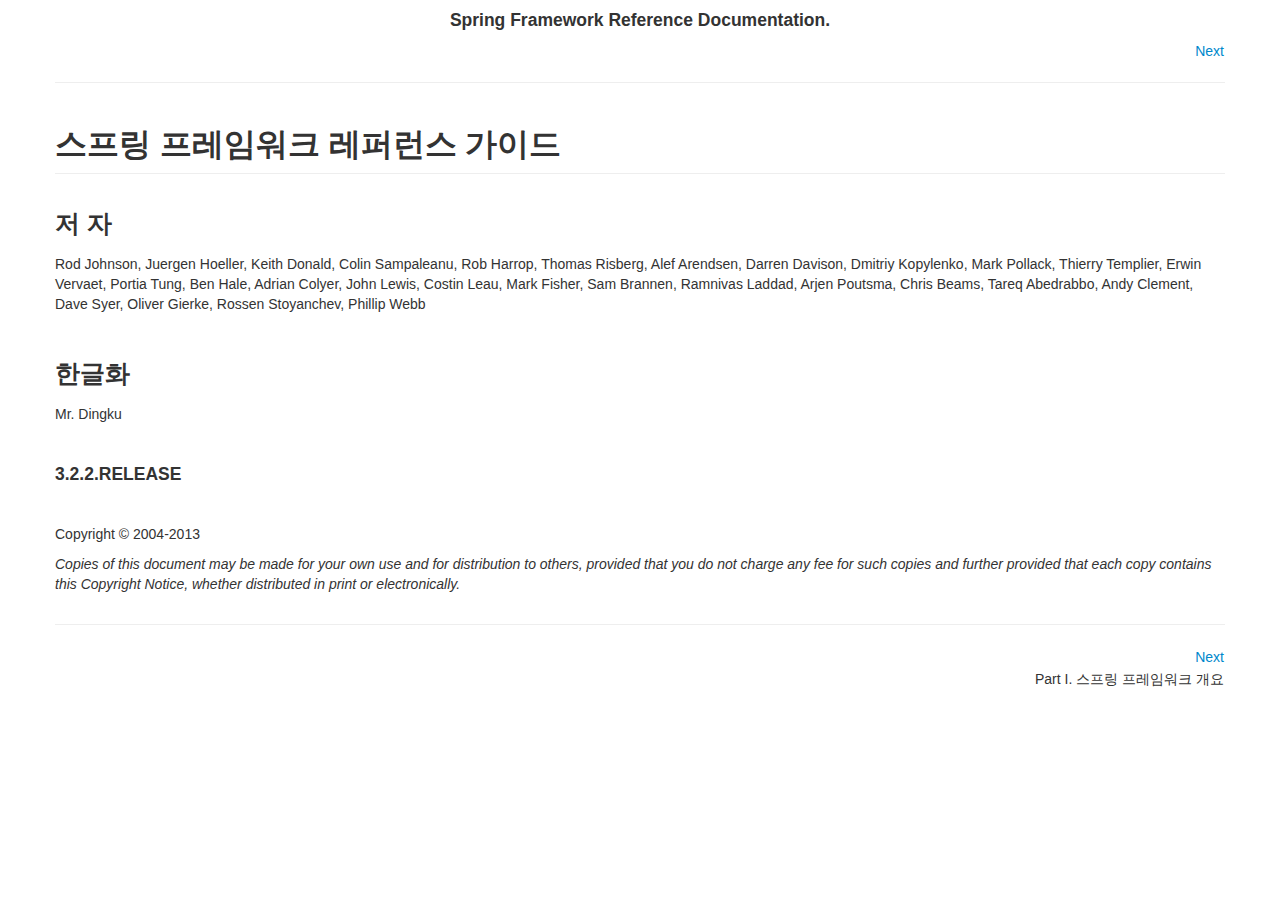
<file: index.html>
<!DOCTYPE html>
<!--[if lt IE 7 ]><html class="ie ie6" lang="en"> <![endif]-->
<!--[if IE 7 ]><html class="ie ie7" lang="en"> <![endif]-->
<!--[if IE 8 ]><html class="ie ie8" lang="en"> <![endif]-->
<!--[if (gte IE 9)|!(IE)]><!-->
<html lang="en"> <!--<![endif]-->
<head>
  <meta charset="utf-8" />
    <meta http-equiv="X-UA-Compatible" content="IE=edge,chrome=1" />
    <title>스프링 프레임워크 레퍼런스 가이드</title>
    <meta name="viewport" content="width=device-width; initial-scale=1; maximum-scale=1" />
    <meta name="description" content="" />
    <meta name="keywords" content="" />
    <meta name="title" content="" />

    <link type="text/plain" rel="author" href="humans.txt" />
    <link rel="stylesheet" href="css/bootstrap.min.css">
    <link rel="stylesheet" href="css/prettify.css">
    <link rel="stylesheet" href="css/bootstrap-responsive.min.css">
    <link rel="stylesheet" href="css/main.css">

    <script src="js/vendor/modernizr-2.6.2-respond-1.1.0.min.js"></script>
</head>
<body >
<!--[if lt IE 7]>
<p class="chromeframe">
    You are using an <strong>outdated</strong> browser.
    Please <a href="http://browsehappy.com/">upgrade your browser</a> or
    <a href="http://www.google.com/chromeframe/?redirect=true">activate Google Chrome Frame</a>
    to improve your experience.
</p>
<![endif]-->
<div id="navheader">
	<div class="container">
		<h4 class="text-center">
			Spring Framework Reference Documentation.
		</h4>
        <table width="100%" summary="Navigation header">
            <tr>
                <td width="25%" align="left">&nbsp;</td>
                <td width="50%" align="center">&nbsp;</td>
                <td width="25%" align="right">&nbsp;<a accesskey="n" href="html/spring-introduction.html">Next</a></td>
            </tr>
        </table>
        <hr>
	</div>
</div>

<div class="container">
	
	<h2 class="page-header">스프링 프레임워크 레퍼런스 가이드</h2>
	<section id="author">
		<h3>저 자</h3>
		<p>Rod Johnson, Juergen Hoeller, Keith Donald, Colin Sampaleanu, Rob Harrop, Thomas Risberg, Alef Arendsen, Darren Davison, Dmitriy Kopylenko, Mark Pollack, Thierry Templier, Erwin Vervaet, Portia Tung, Ben Hale, Adrian Colyer, John Lewis, Costin Leau, Mark Fisher, Sam Brannen, Ramnivas Laddad, Arjen Poutsma, Chris Beams, Tareq Abedrabbo, Andy Clement, Dave Syer, Oliver Gierke, Rossen Stoyanchev, Phillip Webb</p>
		<p><br></p>
        <h3>한글화</h3>
        <p>Mr. Dingku</p>
        <p><br></p>
		<h4>3.2.2.RELEASE</h4>
		<p><br></p>
		<p>Copyright © 2004-2013</p>
		<p><em>Copies of this document may be made for your own use and for distribution to others, provided that you do not charge any fee for such copies and further provided that each copy contains this Copyright Notice, whether distributed in print or electronically.</em></p>
	</section>

</div>

<div id="navfooter">
    <div class="container">
        <hr>
        <table width="100%" summary="Navigation header">
            <tr>
                <td width="25%" align="left">&nbsp;</td>
                <td width="50%" align="center">&nbsp;</td>
                <td width="25%" align="right">&nbsp;<a accesskey="n" href="html/spring-introduction.html">Next</a></td>
            </tr>
            <tr>
                <td width="25%" align="left">&nbsp;</td>
                <td width="50%" align="center">&nbsp;</td>
                <td width="25%" align="right">Part I. 스프링 프레임워크 개요</td>
            </tr>
        </table>
    </div>
</div>

<script src="js/vendor/jquery-1.9.1.min.js"></script>
<script src="js/vendor/bootstrap.min.js"></script>
<script src="js/vendor/prettify.min.js"></script>

<script src="js/plugins.js"></script>
<script src="js/main.js"></script>

</body>
</html>
</file>
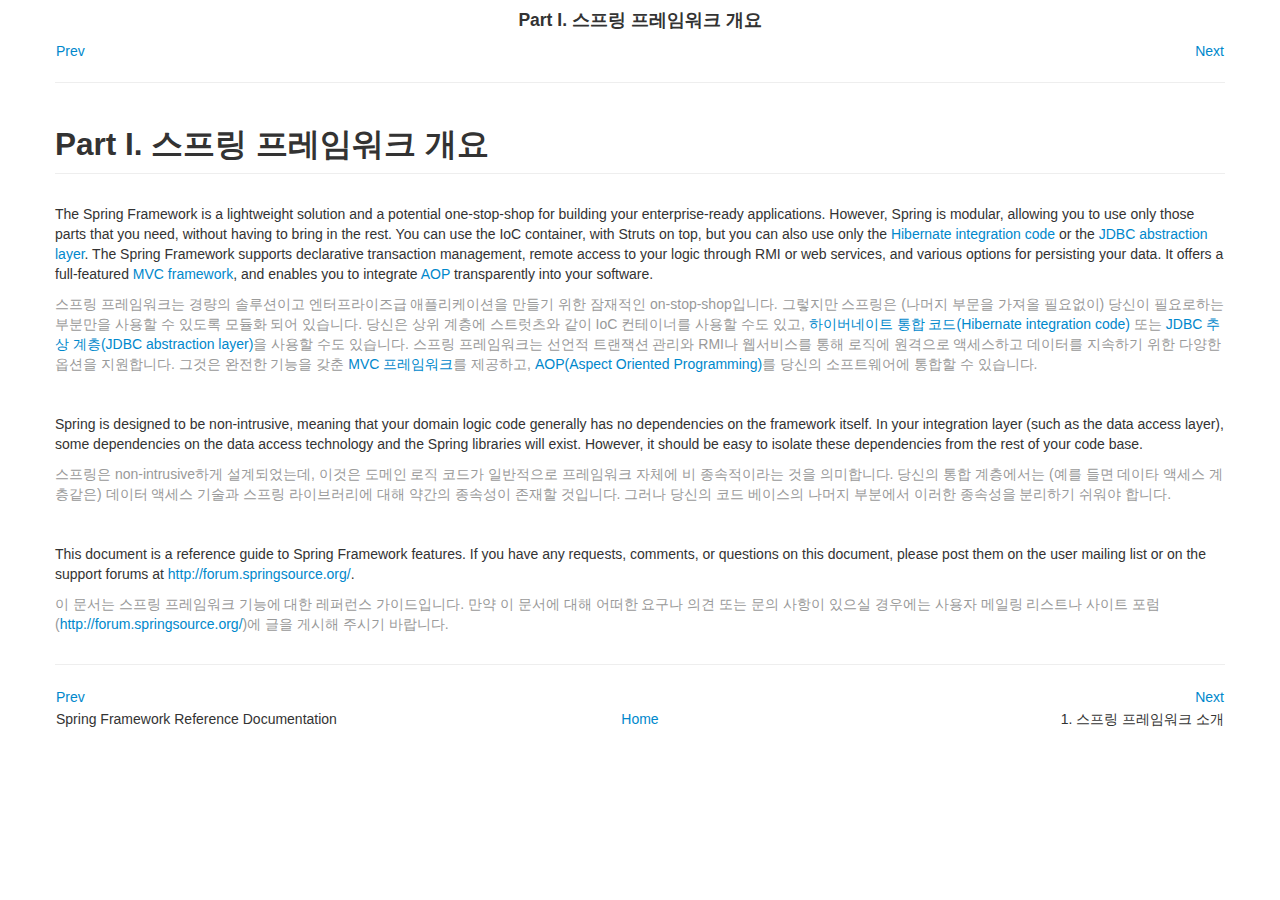
<file: html/spring-introduction.html>
<!DOCTYPE html>
<!--[if lt IE 7 ]><html class="ie ie6" lang="en"> <![endif]-->
<!--[if IE 7 ]><html class="ie ie7" lang="en"> <![endif]-->
<!--[if IE 8 ]><html class="ie ie8" lang="en"> <![endif]-->
<!--[if (gte IE 9)|!(IE)]><!-->
<html lang="en"> <!--<![endif]-->
<head>
  <meta charset="utf-8" />
    <meta http-equiv="X-UA-Compatible" content="IE=edge,chrome=1" />
    <title>Part I. 스프링 프레임워크 개요</title>
    <meta name="viewport" content="width=device-width; initial-scale=1; maximum-scale=1" />
    <meta name="description" content="" />
    <meta name="keywords" content="" />
    <meta name="title" content="" />

    <link type="text/plain" rel="author" href="../humans.txt" />
    <link rel="stylesheet" href="../css/bootstrap.min.css">
    <link rel="stylesheet" href="../css/prettify.css">
    <link rel="stylesheet" href="../css/bootstrap-responsive.min.css">
    <link rel="stylesheet" href="../css/main.css">

    <script src="../js/vendor/modernizr-2.6.2-respond-1.1.0.min.js"></script>
</head>
<body >
<!--[if lt IE 7]>
<p class="chromeframe">
    You are using an <strong>outdated</strong> browser.
    Please <a href="http://browsehappy.com/">upgrade your browser</a> or
    <a href="http://www.google.com/chromeframe/?redirect=true">activate Google Chrome Frame</a>
    to improve your experience.
</p>
<![endif]-->
<div id="navheader">
	<div class="container">
        <h4 class="text-center">
            Part I. 스프링 프레임워크 개요
        </h4>
        <table width="100%" summary="Navigation header">
            <tr>
                <td width="25%" align="left"><a accesskey="p" href="../index.html">Prev</a>&nbsp;</td>
                <td width="50%" align="center">&nbsp;</td>
                <td width="25%" align="right">&nbsp;<a accesskey="n" href="overview.html">Next</a></td>
            </tr>
        </table>
        <hr>
	</div>
</div>

<div class="container">
	
	<h2 class="page-header">Part I. 스프링 프레임워크 개요</h2>
	<section id="partintro" title="Overview of Spring Framework">
		<p>The Spring Framework is a lightweight solution and a potential one-stop-shop for building your enterprise-ready applications. However, Spring is modular, allowing you to use only those parts that you need, without having to bring in the rest. You can use the IoC container, with Struts on top, but you can also use only the <a class="link" href="orm.html#orm-hibernate" title="15.3&nbsp;Hibernate">Hibernate integration code</a> or the <a class="link" href="jdbc.html#jdbc-introduction" title="14.1&nbsp;Introduction to Spring Framework JDBC">JDBC abstraction layer</a>. The Spring Framework supports declarative transaction management, remote access to your logic through RMI or web services, and various options for persisting your data. It offers a full-featured <a class="link" href="mvc.html#mvc-introduction" title="17.1&nbsp;Introduction to Spring Web MVC framework">MVC framework</a>, and enables you to integrate <a class="link" href="aop.html#aop-introduction" title="9.1&nbsp;Introduction">AOP</a> transparently into your software.</p>
        <p class="muted">스프링 프레임워크는 경량의 솔루션이고 엔터프라이즈급 애플리케이션을 만들기 위한 잠재적인 on-stop-shop입니다. 그렇지만 스프링은 (나머지 부문을 가져올 필요없이) 당신이 필요로하는 부분만을 사용할 수 있도록 모듈화 되어 있습니다. 당신은 상위 계층에 스트럿츠와 같이 IoC 컨테이너를 사용할 수도 있고, <a class="link" href="orm.html#orm-hibernate" title="15.3&nbsp;Hibernate">하이버네이트 통합 코드(Hibernate integration code)</a> 또는 <a class="link" href="jdbc.html#jdbc-introduction" title="14.1&nbsp;Introduction to Spring Framework JDBC">JDBC 추상 계층(JDBC abstraction layer)</a>을 사용할 수도 있습니다. 스프링 프레임워크는 선언적 트랜잭션 관리와 RMI나 웹서비스를 통해 로직에 원격으로 액세스하고 데이터를 지속하기 위한 다양한 옵션을 지원합니다. 그것은 완전한 기능을 갖춘 <a class="link" href="mvc.html#mvc-introduction" title="17.1&nbsp;Introduction to Spring Web MVC framework">MVC 프레임워크</a>를 제공하고, <a class="link" href="aop.html#aop-introduction" title="9.1&nbsp;Introduction">AOP(Aspect Oriented Programming)</a>를 당신의 소프트웨어에 통합할 수 있습니다.</p>
		<p><br></p>
		<p>Spring is designed to be non-intrusive, meaning that your domain logic code generally has no dependencies on the framework itself. In your integration layer (such as the data access layer), some dependencies on the data access technology and the Spring libraries will exist. However, it should be easy to isolate these dependencies from the rest of your code base.</p>
        <p class="muted">스프링은 non-intrusive하게 설계되었는데, 이것은 도메인 로직 코드가 일반적으로 프레임워크 자체에 비 종속적이라는 것을 의미합니다. 당신의 통합 계층에서는 (예를 들면 데이타 액세스 계층같은) 데이터 액세스 기술과 스프링 라이브러리에 대해 약간의 종속성이 존재할 것입니다. 그러나 당신의 코드 베이스의 나머지 부분에서 이러한 종속성을 분리하기 쉬워야 합니다.</p>
		<p><br></p>
		<p>This document is a reference guide to Spring Framework features. If you have any requests, comments, or questions on this document, please post them on the user mailing list or on the support forums at <a class="ulink" href="http://forum.springsource.org/" target="_top">http://forum.springsource.org/</a>.</p>
        <p class="muted">이 문서는 스프링 프레임워크 기능에 대한 레퍼런스 가이드입니다. 만약 이 문서에 대해 어떠한 요구나 의견 또는 문의 사항이 있으실 경우에는 사용자 메일링 리스트나 사이트 포럼(<a class="ulink" href="http://forum.springsource.org/" target="_top">http://forum.springsource.org/</a>)에 글을 게시해 주시기 바랍니다.</p>
	</section>

</div>

<div id="navfooter">
    <div class="container">
        <hr>
        <table width="100%" summary="Navigation header">
            <tr>
                <td width="25%" align="left"><a accesskey="p" href="../index.html">Prev</a>&nbsp;</td>
                <td width="50%" align="center">&nbsp;</td>
                <td width="25%" align="right">&nbsp;<a accesskey="n" href="overview.html">Next</a></td>
            </tr>
            <tr>
                <td width="25%" align="left">Spring Framework Reference Documentation&nbsp;</td>
                <td width="50%" align="center"><a accesskey="h" href="../index.html">Home</a></td>
                <td width="25%" align="right">1. 스프링 프레임워크 소개</td>
            </tr>
        </table>
    </div>
</div>

<script src="../js/vendor/jquery-1.9.1.min.js"></script>
<script src="../js/vendor/bootstrap.min.js"></script>
<script src="../js/vendor/prettify.min.js"></script>

<script src="../js/plugins.js"></script>
<script src="../js/main.js"></script>

</body>
</html>
</file>
<file: css/prettify.css>
.com { color: #93a1a1; }
.lit { color: #195f91; }
.pun, .opn, .clo { color: #93a1a1; }
.fun { color: #dc322f; }
.str, .atv { color: #D14; }
.kwd, .linenums .tag { color: #1e347b; }
.typ, .atn, .dec, .var { color: teal; }
.pln { color: #48484c; }

.prettyprint {
  padding: 8px;
  background-color: #f7f7f9;
  border: 1px solid #e1e1e8;
}
.prettyprint.linenums {
  -webkit-box-shadow: inset 40px 0 0 #fbfbfc, inset 41px 0 0 #ececf0;
     -moz-box-shadow: inset 40px 0 0 #fbfbfc, inset 41px 0 0 #ececf0;
          box-shadow: inset 40px 0 0 #fbfbfc, inset 41px 0 0 #ececf0;
}

/* Specify class=linenums on a pre to get line numbering */
ol.linenums {
  margin: 0 0 0 33px; /* IE indents via margin-left */
} 
ol.linenums li {
  padding-left: 12px;
  color: #bebec5;
  line-height: 18px;
  text-shadow: 0 1px 0 #fff;
}
</file>
<file: css/main.css>
/* ==========================================================================
   Author's custom styles
   ========================================================================== */
</file>
